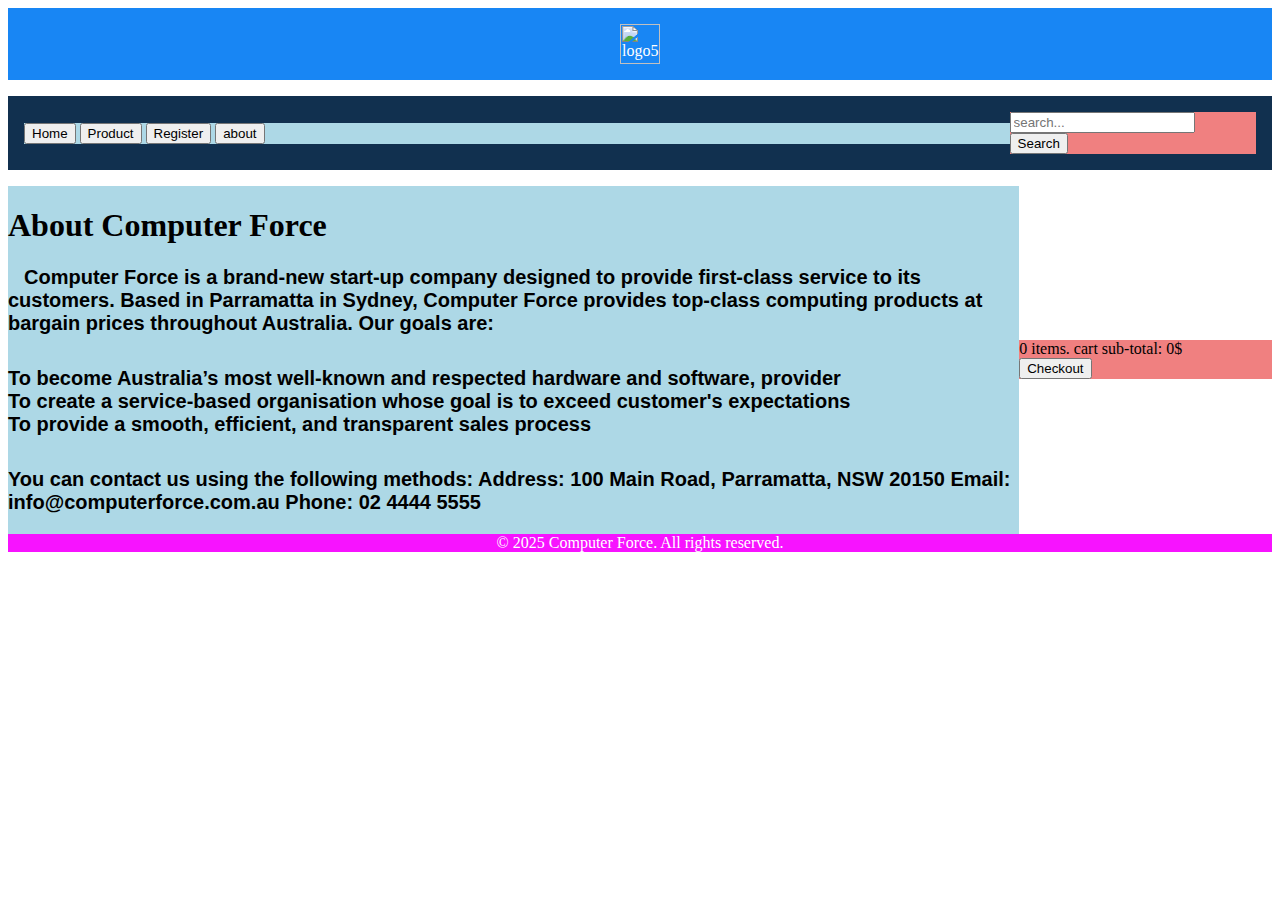
<file: 03_About.html>
<html>
    <head>
        <meta charset="utf-8">
        <meta http-equiv="X-UA-Compatible" content="IE=edge">
        <title></title>
        <meta name="description" content="">
        <meta name="viewport" content="width=device-width, initial-scale=1">
        <link rel="stylesheet" href="Web522_Style.css">
        
    </head>
    
    <body> 
        <header>
            <!-- div style="display: flex; justify-content: center; align-items: center;"-->
            <img source="522_logo.PNG" oncontextmenu="return false" alt="logo522img" width="40px" height="40px" >
            
        </header>

        <menu>
    
        <div class="container">
            <!--beggining 80%-->
            <div class="mainpart-80">

            <button onclick="IrParaIndex()"type="button" class="btn btn-outline-primary">Home</button>
            <button onclick="IrPara01_Prod()"type="button" class="btn btn-outline-secondary">Product </button>
            <button onclick="IrPara02_Register()" type="button" class="btn btn-outline-success">Register</button>
            <button onclick="IrPara03_About()"type="button" class="btn btn-outline-danger">about</button>
            </div>

            <!--beggining   20%-->
            <div class="mainpart-20">
            <input type="text" id="searchbox" placeholder="search..." >
            <button onclick="IrParaSearchButton()"type="button" class="btn btn-outline-danger">Search</button>
            </div>
            </div>
        </menu>


         <div class="container">
            <!--beggining 80%-->
            <div class="mainpart-80">

            <h1>About Computer Force</h1>

            <h2>
                <a class="arial20">Computer Force is a brand-new start-up company designed to provide first-class service to its customers. Based in Parramatta in Sydney, Computer Force provides top-class computing products at bargain prices throughout Australia.
                Our goals are:
                <div style="padding: 1rem"></div>
                To become Australia’s most well-known and respected hardware and software, provider
                <div></div>
                To create a service-based organisation whose goal is to exceed customer's expectations
                <div></div>
                To provide a smooth, efficient, and transparent sales process
                
                <div style="padding: 1rem"></div>
                
                You can contact us using the following methods:
                Address: 100 Main Road, Parramatta, NSW 20150
                Email: info@computerforce.com.au
                Phone: 02 4444 5555
                </a>

            </h2>

            </div>

            <!--beggining   20%-->
            <div class="mainpart-20">
                <!-- insert see pg23 aside item -->
                <a>0 items. cart sub-total: 0$ </a> 
                <div></div>
                <button onclick="IrParaCheckout()"type="button" class="btn btn-outline-danger">Checkout</button>
            
            </div>
            
            <main></main>
         </div>
    
            <script src="Web522JavaScript.js"> </script>
    

    <footer>

        <div></div>
        <a>© 2025 Computer Force. All rights reserved. </a>

    </footer>

     
</body>

</html>
</file>
<file: Web522_Style.css>
.container {
            width: 100%;
            display: flex;
            justify-content: space-between; /*espaco maximo entre elementos */
            height: flex;
            align-items: center;
            
        }


.mainpart-80 {
            width: 80%;
            background: lightblue;

        }

.mainpart-20 {
            width: 20%;
            background: lightcoral;
            height: auto;
            
            
}


header {
    display: flex;
    justify-content: center; 
    align-items: center;
    grid-area: header;
    background: #1886f4;
    color: white;
    padding: 1rem 2rem;
    text-align: left;
}

menu {
    display: flex;
    justify-content: left; 
    align-items: left;
    background: #11304f;
    padding: 1rem;
}


main {
    padding: 0rem;
    background: #ca6f24;
}

footer {
    background: #f713ff;
    color: white;
    text-align: center;
    padding: 0rem;
}

.img-responsiva {
    max-width: 200px; /* Nunca ultrapassar... px */
    min-width: 500px;
    height: auto;     /* Mantém a proporção */
    display: block;  
}

.quebra-linha {
    float: left;
    clear: both; /* Quebra linha após cada float */
    /*background: lightgreen; */
    padding: 10px;
    margin: 5px 0;
}

.arial20{
font-size: 20;
font-family: Arial;
padding-left: 1rem;

}
</file>
